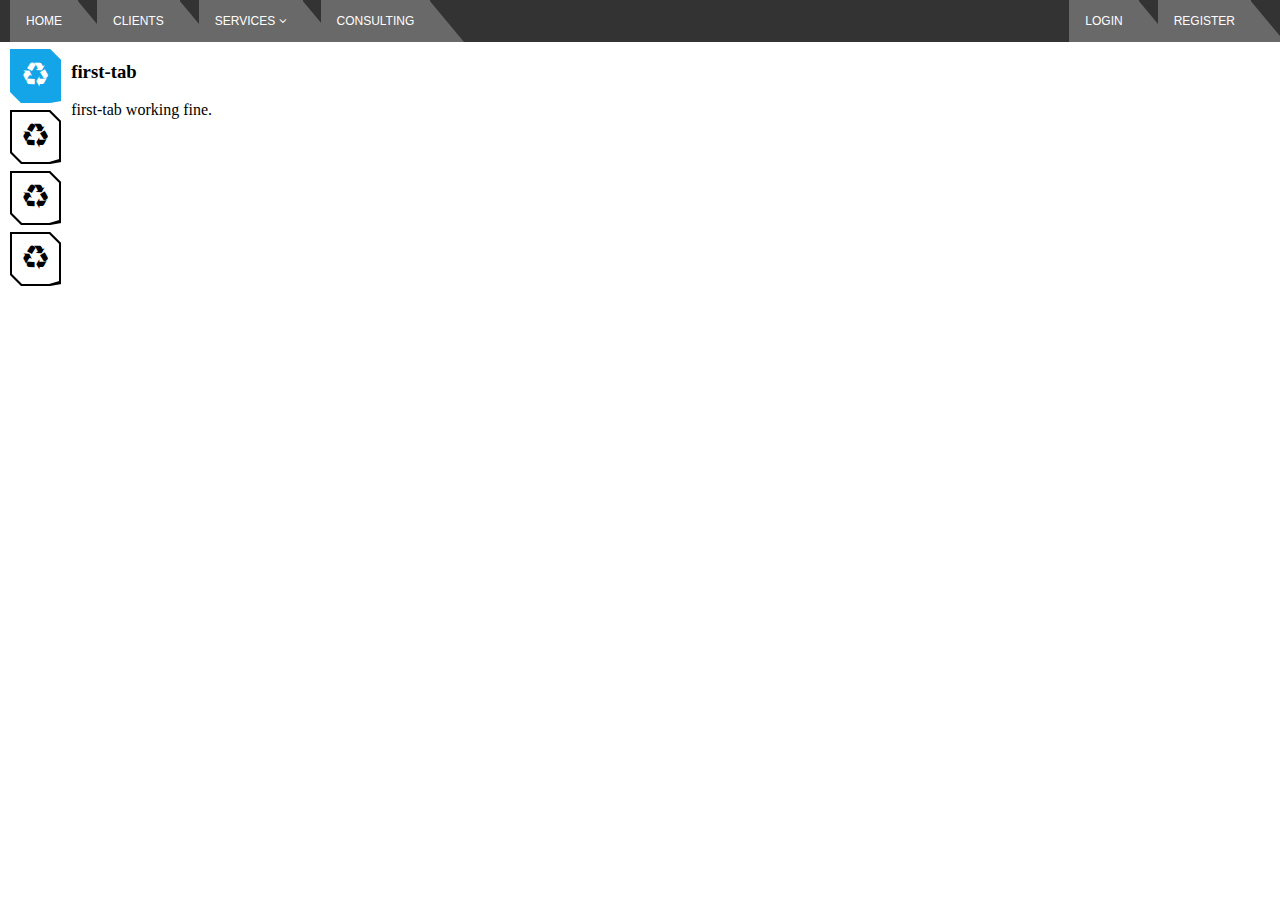
<file: index.html>
<!DOCTYPE html>
<html lang="en">
<head>
  <title>Standav</title>
  <meta charset="utf-8">
  <meta name="viewport" content="width=device-width, initial-scale=1"> 
  <link rel="stylesheet" href="https://cdnjs.cloudflare.com/ajax/libs/font-awesome/4.7.0/css/font-awesome.min.css">
  <link rel="stylesheet" type="text/css" href="index.css">
  <script src="https://code.jquery.com/jquery-3.2.1.min.js"></script>
</head>
<body>  

<div class="navbar">
  <a href="home.html">Home</a>
  <a href="#">clients</a>
  <div class="dropdown">
    <button class="dropbtn" onclick="myFunction()">services
      <i class="fa fa-angle-down"></i>
    </button>
    <div class="dropdown-content" id="myDropdown"> 
      <div class="div-outer">
        <div class="div-inner">
          <a href="#">enterprise services</a>
        </div>
      </div>
      <div class="div-outer">
        <div class="div-inner">
          <a href="#">accounting services</a>
        </div>
      </div>
      <div class="div-outer">
        <div class="div-inner">
          <a href="index.html">network services</a>
        </div>
      </div>
      <div class="div-outer">
        <div class="div-inner">
          <a href="#">management services</a>
        </div>
      </div>
    </div>
  </div>
  <a href="#consulting">consulting</a> 
  <div class="right-nav">
    <a href="#">login</a>
    <a href="#">register</a>
  </div>
</div>
 
<div class="side-nav">
  <div class="side-nav-outer" onclick="openCity(event, 'first-tab')" id="defaultOpen">
    <a href="#">
      <div class="side-nav-inner">  
        <i class="fa fa-recycle"></i>
      </div>
    </a>
  </div>
  <div class="side-nav-outer" onclick="openCity(event, 'second-tab')">
    <a href="#">
      <div class="side-nav-inner">  
        <i class="fa fa-recycle"></i>
      </div>
    </a>
  </div>
  <div class="side-nav-outer" onclick="openCity(event, 'third-tab')">
    <a href="#">
      <div class="side-nav-inner">    
        <i class="fa fa-recycle"></i>
      </div>
    </a>
  </div>
  <div class="side-nav-outer" onclick="openCity(event, 'fourth-tab')">
    <a href="#">
      <div class="side-nav-inner">    
        <i class="fa fa-recycle"></i>
      </div>
    </a>
  </div>
</div>
<div class="tabs-section">
  <div id="first-tab" class="tabcontent"> 
    <h3>first-tab</h3>
    <p>first-tab working fine.</p>
  </div>
  <div id="second-tab" class="tabcontent side-nav">  
    <div class="side-nav-outer">
      <a href="#">
        <div class="side-nav-inner">    
          <span>data center</span>
          <span>regional data center</span>
          <i class="fa fa-recycle"></i>
        </div>
      </a>
    </div>
    <div class="side-nav-outer" id="tabcontent-bottom">
      <a href="#">
        <div class="side-nav-inner">  
          <span>data center</span>
          <span>regional data center</span>  
          <i class="fa fa-recycle"></i>
        </div>
      </a>
    </div>
    <div class="side-nav-outer">
      <a href="#">
        <div class="side-nav-inner">  
          <span>data center</span>
          <span>regional data center</span>  
          <i class="fa fa-recycle"></i>
        </div>
      </a>
    </div>
    <div class="side-nav-outer">
      <a href="#">
        <div class="side-nav-inner"> 
          <span>data center</span>
          <span>regional data center</span>   
          <i class="fa fa-recycle"></i>
        </div>
      </a>
    </div>
  </div>
  <div id="third-tab" class="tabcontent"> 
    <h3>third-tab</h3>
    <p>third-tab working fine.</p>
  </div>
  <div id="fourth-tab" class="tabcontent"> 
    <h3>fourth-tab</h3>
    <p>fourth-tab working fine.</p>
  </div>
</div>


<div class="tabs-bottom side-nav">

  <h4>regionwise data centers</h4>

  <div class="left-side">
    <div class="side-nav-outer active" id="tabcontent-bottom">
      <a href="#">
        <div class="side-nav-inner">  
          <span>usa</span>   
        </div>
      </a>
    </div>
    <div class="side-nav-outer" id="tabcontent-bottom">
      <a href="#">
        <div class="side-nav-inner">  
          <span>england</span> 
        </div>
      </a>
    </div>
    <div class="side-nav-outer" id="tabcontent-bottom">
      <a href="#">
        <div class="side-nav-inner">  
          <span>germany</span> 
        </div>
      </a>
    </div>
    <div class="side-nav-outer" id="tabcontent-bottom">
      <a href="#">
        <div class="side-nav-inner">  
          <span>france</span> 
        </div>
      </a>
    </div>
    <div class="side-nav-outer" id="tabcontent-bottom">
      <a href="#">
        <div class="side-nav-inner">  
          <span>uae</span> 
        </div>
      </a>
    </div>
  </div> <!-- end for left-side -->

  <canvas id="myCanvas"></canvas>

  <div class="right-side">
    <div class="side-nav-outer" id="tabcontent-bottom">
      <a href="#">
        <div class="side-nav-inner">  
          <span>australia</span> 
        </div>
      </a>
    </div>
    <div class="side-nav-outer" id="tabcontent-bottom">
      <a href="#">
        <div class="side-nav-inner">  
          <span>poland</span> 
        </div>
      </a>
    </div>
    <div class="side-nav-outer active" id="tabcontent-bottom">
      <a href="#">
        <div class="side-nav-inner">  
          <span>india</span>  
        </div>
      </a>
    </div>
    <div class="side-nav-outer" id="tabcontent-bottom">
      <a href="#">
        <div class="side-nav-inner">  
          <span>canada</span> 
        </div>
      </a>
    </div>
    <div class="side-nav-outer" id="tabcontent-bottom">
      <a href="#">
        <div class="side-nav-inner">  
          <span>russia</span> 
        </div>
      </a>
    </div>
  </div> <!-- end for right-side -->

</div>

<script src="index.js"></script> 
</body>
</html>
</file>
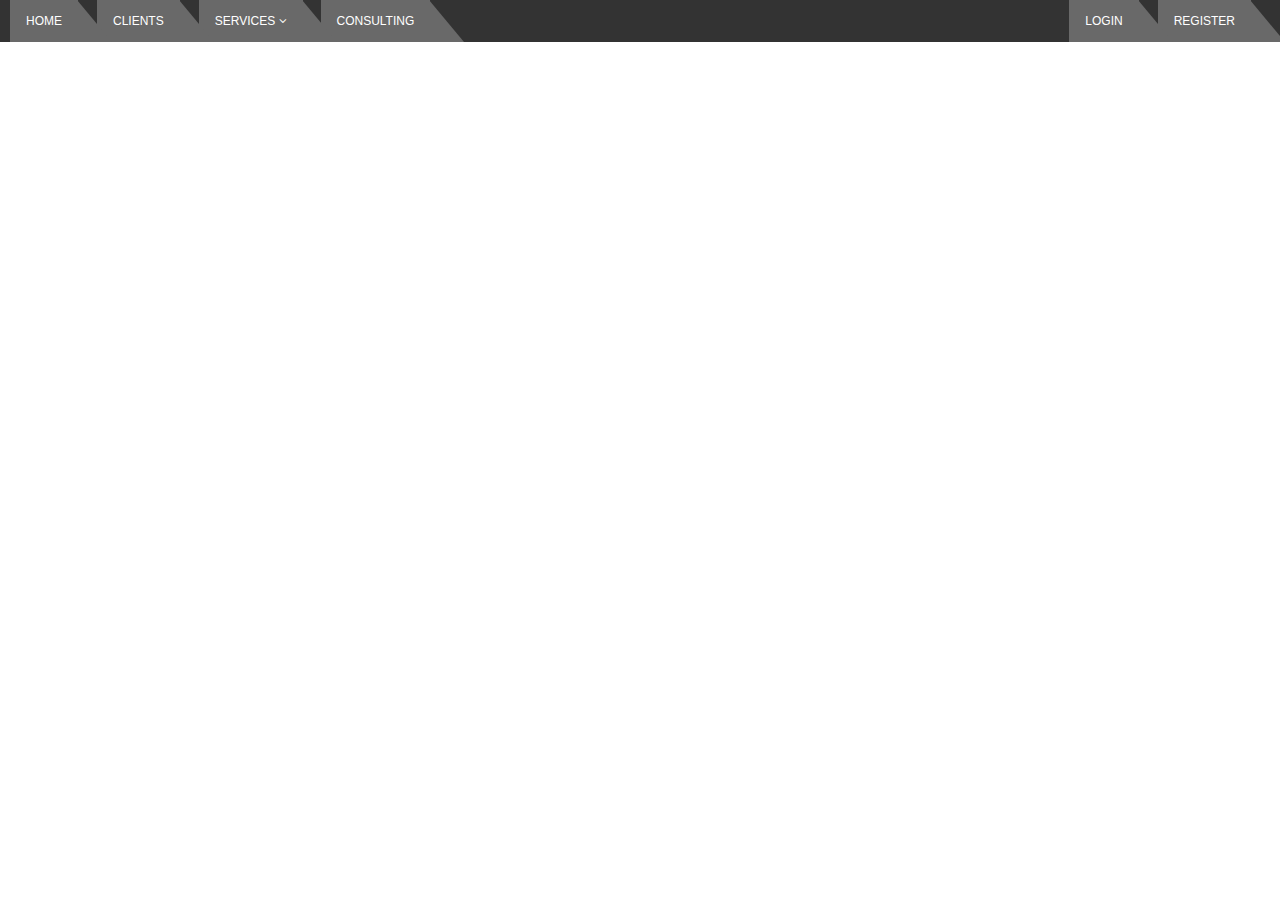
<file: home.html>
<!DOCTYPE html>
<html lang="en">
<head>
  <title>Standav</title>
  <meta charset="utf-8">
  <meta name="viewport" content="width=device-width, initial-scale=1"> 
  <link rel="stylesheet" href="https://cdnjs.cloudflare.com/ajax/libs/font-awesome/4.7.0/css/font-awesome.min.css">
  <link rel="stylesheet" type="text/css" href="index.css">
  <script src="https://code.jquery.com/jquery-3.2.1.min.js"></script>
</head>
<body>  

<div class="navbar">
  <a href="#home">Home</a>
  <a href="#">clients</a>
  <div class="dropdown">
    <button class="dropbtn" onclick="myFunction()">services
      <i class="fa fa-angle-down"></i>
    </button>
    <div class="dropdown-content" id="myDropdown"> 
      <div class="div-outer">
        <div class="div-inner">
          <a href="#">enterprise services</a>
        </div>
      </div>
      <div class="div-outer">
        <div class="div-inner">
          <a href="#">accounting services</a>
        </div>
      </div>
      <div class="div-outer">
        <div class="div-inner">
          <a href="index.html">network services</a>
        </div>
      </div>
      <div class="div-outer">
        <div class="div-inner">
          <a href="#">management services</a>
        </div>
      </div>
    </div>
  </div>
  <a href="#consulting">consulting</a> 
  <div class="right-nav">
    <a href="#">login</a>
    <a href="#">register</a>
  </div>
</div>
<script src="index.js"></script> 
</body>
</html>
</file>
<file: index.css>
:root {
  --dimgray : #696969;
  --text-center: center;
  --body-hover: #14A5E8;
  --gray: #808080;
  --white: #ffffff;
  --black: #000000;
  --transition: all 0.2s ease;
  --right-nav-hover: #FEA010;
}
html, body {
  margin:0;
}
.navbar {
  overflow: hidden;
  background-color: #333;
  font-family: Arial, Helvetica, sans-serif;
  padding: 0px 10px;
}
.navbar a {
  float: left;
  font-size: 12px;
  color: white;
  text-align: var(--text-center);
  padding: 14px 16px;
  position: relative;
  text-decoration: none;
  margin-right: 19px;
  background: var(--dimgray);
  text-transform: uppercase;
}
.dropdown {
  float: left; 
  position: relative;
}
.dropdown .dropbtn {
  cursor: pointer;
  font-size: 12px;  
  text-transform: uppercase;
  border: none;
  outline: none;
  color: white;
  padding: 14px 16px;
  background-color: inherit;
  font-family: inherit;
  margin: 0;
  background: var(--dimgray);
}
.navbar a:hover, .dropdown:hover .dropbtn, .dropbtn:focus {
  background-color: #14A5E8;
  transition: var(--transition);
}
.dropdown-content {
  display: none;
  position: absolute; 
  min-width: 170px; 
  z-index: 1;
}
.dropdown-content a {
  float: none;
  color: black;
  padding: 12px 16px;
  text-decoration: none;
  display: block;
  text-align: left;
}
.dropdown-content a:hover {
  background-color: #ddd;
}
.show {
  display: block;
  position: fixed;
  background: var(--dimgray);
  width: 100%;
  left: 0;
  right: 0;
  padding: 4px 10px;
}
.right-nav {
  float: right;
}
.navbar a::after,
.dropdown:after {
  position: absolute;
  content: "";
  height: 0;
  width: 0;
  border-left: 35px solid var(--dimgray);
  border-right: 0px solid transparent;
  border-top: 42px solid transparent;
  top: 0px;
  right: -34px;
  z-index: 99;  
  transition: var(--transition);
}
.navbar a:hover::after, .dropdown:hover::after { 
  border-left: 35px solid #14A5E8 !important;
  border-right: 0px solid transparent !important;
  border-top: 46px solid transparent !important;

} 
.navbar .dropdown .dropdown-content a::after, 
.navbar .dropdown .dropdown-content a:hover::after {
  border-left: none !important;
} 
a[href="#consulting"] {
  margin-left: 18px;
}
a[href="#register"] { 
  background-color: var(--right-nav-hover);
  transition: var(--transition);
}
a[href="#register"]::after {
  border-left: 35px solid var(--right-nav-hover) !important;
  border-right: 0px solid transparent !important;
  border-top: 46px solid transparent !important;
}
.div-outer {
 /* Chrome / Safari */
  background:
    -webkit-linear-gradient(40deg,  transparent 14px, var(--gray) 14px), /* bottom left */
    -webkit-linear-gradient(135deg, transparent 14px, var(--gray) 14px), /* bottom right */
    -webkit-linear-gradient(-135deg, transparent 14px, var(--gray) 10px), /* top right */
    -webkit-linear-gradient(315deg, transparent 14px, var(--gray) 5px); /* top left */
/* mozilla */
  background:
    -moz-linear-gradient(40deg,  transparent 14px, var(--gray) 14px), /* bottom left */
    -moz-linear-gradient(135deg, transparent 14px, var(--gray) 14px), /* bottom right */
    -moz-linear-gradient(-135deg, transparent 14px, var(--gray) 10px), /* top right */
    -moz-linear-gradient(315deg, transparent 14px, var(--gray) 5px); /* top left */
/* opera */
  background:
    -o-linear-gradient(40deg,  transparent 14px, var(--gray) 14px), /* bottom left */
    -o-linear-gradient(135deg, transparent 14px, var(--gray) 14px), /* bottom right */
    -o-linear-gradient(-135deg, transparent 14px, var(--gray) 10px), /* top right */
    -o-linear-gradient(315deg, transparent 14px, var(--gray) 5px); /* top left */      
  padding: 2px;
  color: var(--white);
  display: inline-block;  
}
.div-inner {
  /* Safari / Chrome*/
  background:
    -webkit-linear-gradient(40deg,  transparent 14px, var(--dimgray) 14px), /* bottom left */
    -webkit-linear-gradient(135deg, transparent 14px, var(--dimgray) 14px), /* bottom right */
    -webkit-linear-gradient(-135deg, transparent 14px, var(--dimgray) 10px), /* top right */
    -webkit-linear-gradient(315deg, transparent 14px, var(--dimgray) 5px); /* top left */
/* Mozilla */
  background:
    -moz-linear-gradient(40deg,  transparent 14px, var(--dimgray) 14px), /* bottom left */
    -moz-linear-gradient(135deg, transparent 14px, var(--dimgray) 14px), /* bottom right */
    -moz-linear-gradient(-135deg, transparent 14px, var(--dimgray) 10px), /* top right */
    -moz-linear-gradient(315deg, transparent 14px, var(--dimgray) 5px); /* top left */
  /* Opera */
  background:
    -o-linear-gradient(40deg,  transparent 14px, var(--dimgray) 14px), /* bottom left */
    -o-linear-gradient(135deg, transparent 14px, var(--dimgray) 14px), /* bottom right */
    -o-linear-gradient(-135deg, transparent 14px, var(--dimgray) 10px), /* top right */
    -o-linear-gradient(315deg, transparent 14px, var(--dimgray) 5px); /* top left */
  padding: 15px; 
  text-align: var(--text-center);
  cursor: pointer;
}
.div-outer, .div-inner {
  background-position: bottom left, bottom right, top right, top left;
  -moz-background-size: 51% 50%;
  -webkit-background-size: 51% 50%;
  background-size: 51% 50%;
  background-repeat: no-repeat;
  text-transform: uppercase;
  font-size: 11px;
}
.side-nav {
  padding: 0px 10px;
  width: 4%;
  float: left;
}
.side-nav .side-nav-outer { 
  margin-top: 7px; 
  padding: 2px;
  background: var(--black);
  --notchSize: 11px;
  clip-path: polygon( -7% var(--notchSize), 
                      var(--notchSize) -100%,
                      calc(100% - var(--notchSize)) 0%,           
                      100% var(--notchSize),
                      200% calc(100% - var(--notchSize)),              
                      calc(100% - var(--notchSize)) 100%,
                      var(--notchSize) 100%,
                      0% calc(100% - var(--notchSize))                          
                    );
}
.side-nav .side-nav-inner {  
  background: var(--white);
  --notchSize: 10px;
  margin: 0px;
  height: 50px;
  line-height: 50px;
  font-size: 25px;
  text-align: var(--text-center);
  color: var(--black);
  clip-path: polygon( -100% var(--notchSize), 
                      var(--notchSize) -4%,
                      calc(100% - var(--notchSize)) 0%, 
                      100% var(--notchSize), 
                      150% calc(100% - var(--notchSize)), 
                      calc(100% - var(--notchSize)) 100%, 
                      var(--notchSize) 100%, 
                      0% calc(100% - var(--notchSize)) 
                      ); 
}
.side-nav .side-nav-inner:hover,
.side-nav .side-nav-outer:hover {
  background-color: var(--body-hover);
  color: var(--white);
  transition: var(--transition);
}
.side-nav-outer, .side-nav-inner {
  background-position: bottom left, bottom right, top right, top left;
  -moz-background-size: 50% 50%;
  -webkit-background-size: 50% 50%;
  background-size: 50% 50%;
  background-repeat: no-repeat;
  max-width: 52px;
}
.side-nav-outer.active, .side-nav-outer.active a .side-nav-inner, .active {
  background-color: var(--body-hover);
  color: var(--white);
  transition: all 0.2s ease;
}
.tabs-section {
  float: left;
  width: 90%;
}
.tabcontent .side-nav-outer {
  --notchSize: 11px;
  clip-path: polygon( 0% var(--notchSize), 
                      var(--notchSize) 0%,
                      calc(100% - var(--notchSize)) -100%,           
                      100% var(--notchSize),
                      100% calc(100% - var(--notchSize)),              
                      calc(100% - var(--notchSize)) 100%,
                      var(--notchSize) 100%,
                      -100% calc(100% - var(--notchSize))                          
                    )
}
.tabcontent .side-nav-inner {
  --notchSize: 10px;
  clip-path: polygon( 0% var(--notchSize), 
                      var(--notchSize) -1%,
                      calc(100% - var(--notchSize)) 0%, 
                      200% var(--notchSize), 
                      100% calc(100% - var(--notchSize)), 
                      calc(100% - var(--notchSize)) 100%, 
                      var(--notchSize) 200%, 
                      0% calc(100% - var(--notchSize)) 
                      ) 
}
.tabs-section .side-nav {
  width: 100%;
}
.tabs-section .side-nav .side-nav-outer {
  max-width: 25%;
}
.tabs-section .side-nav .side-nav-inner {
  max-width: 100%;
  position: relative;
  line-height: 14px;
  text-align: left;
  padding-left: 20px;
  height: 66px;
  padding-top: 4px;
}
.tabs-section .side-nav-inner .fa {
  font-size: 16px;
  position: absolute;
  top: 7px;
  right: 10px;
}
.show .div-inner a {
  float: none !important;
  padding: 3px;
  color: #fff;
  text-align: center !important;
  font-size: 11px;
  margin-right: 0;
}
.show .div-inner a:hover {
  background-color: transparent !important;
}
.tabs-section .side-nav-inner span:first-child {
  font-size: 13px;
  text-transform: uppercase;
  font-family: Helvetica, sans-serif;
  font-weight: bold;
}
.tabs-section .side-nav-inner span:nth-child(2) {
  font-size: 10px;
  display: block;
  text-transform: capitalize;
  font-family: Helvetica, sans-serif;
  font-weight: bold;
}
a {
  text-decoration: none;
}
.tabs-bottom {
  position: fixed;
  right: 0;
  bottom: 0;
  display: none;
  width: 50%;
  z-index: 99;
  background: rgba(76, 175, 80, 0.1); 
}
.left-side {
  float: left;
  width: 30%;
}
.right-side {
  float: right;
  width: 30%;
}
.tabs-bottom.side-nav .side-nav-outer {
  --notchSize: 11px;
  max-width: 100%;
  clip-path: polygon( 0% var(--notchSize),       
                      var(--notchSize) 0%,
                      calc(100% - var(--notchSize)) 0%,
                      100% var(--notchSize),
                      100% calc(100% - var(--notchSize)),
                      calc(100% - var(--notchSize)) 100%,
                      var(--notchSize) 100%,
                      0% calc(100% - var(--notchSize))
                    )
}
.tabs-bottom.side-nav .side-nav-inner {
  --notchSize: 10px;
  max-width: 100%;
  text-transform: uppercase;
  font-size: 15px;
  letter-spacing: -1px;
  font-weight: bold;
  font-family: helvetica;
  clip-path: polygon( 0% var(--notchSize), 
                      var(--notchSize) 0%,
                      calc(100% - var(--notchSize)) 0%, 
                      100% var(--notchSize), 
                      100% calc(100% - var(--notchSize)), 
                      calc(100% - var(--notchSize)) 100%, 
                      var(--notchSize) 100%, 
                      0% calc(100% - var(--notchSize)) 
                    )
}
.tabs-bottom h4 {
  font-size: 17px;
  text-transform: uppercase;
  letter-spacing: -1px;
  font-family: helvetica;
  border-bottom: 2px solid var(--black);
}
canvas#myCanvas {
  position: fixed;
  right: 11%;
  width: 26%; 
}
</file>
